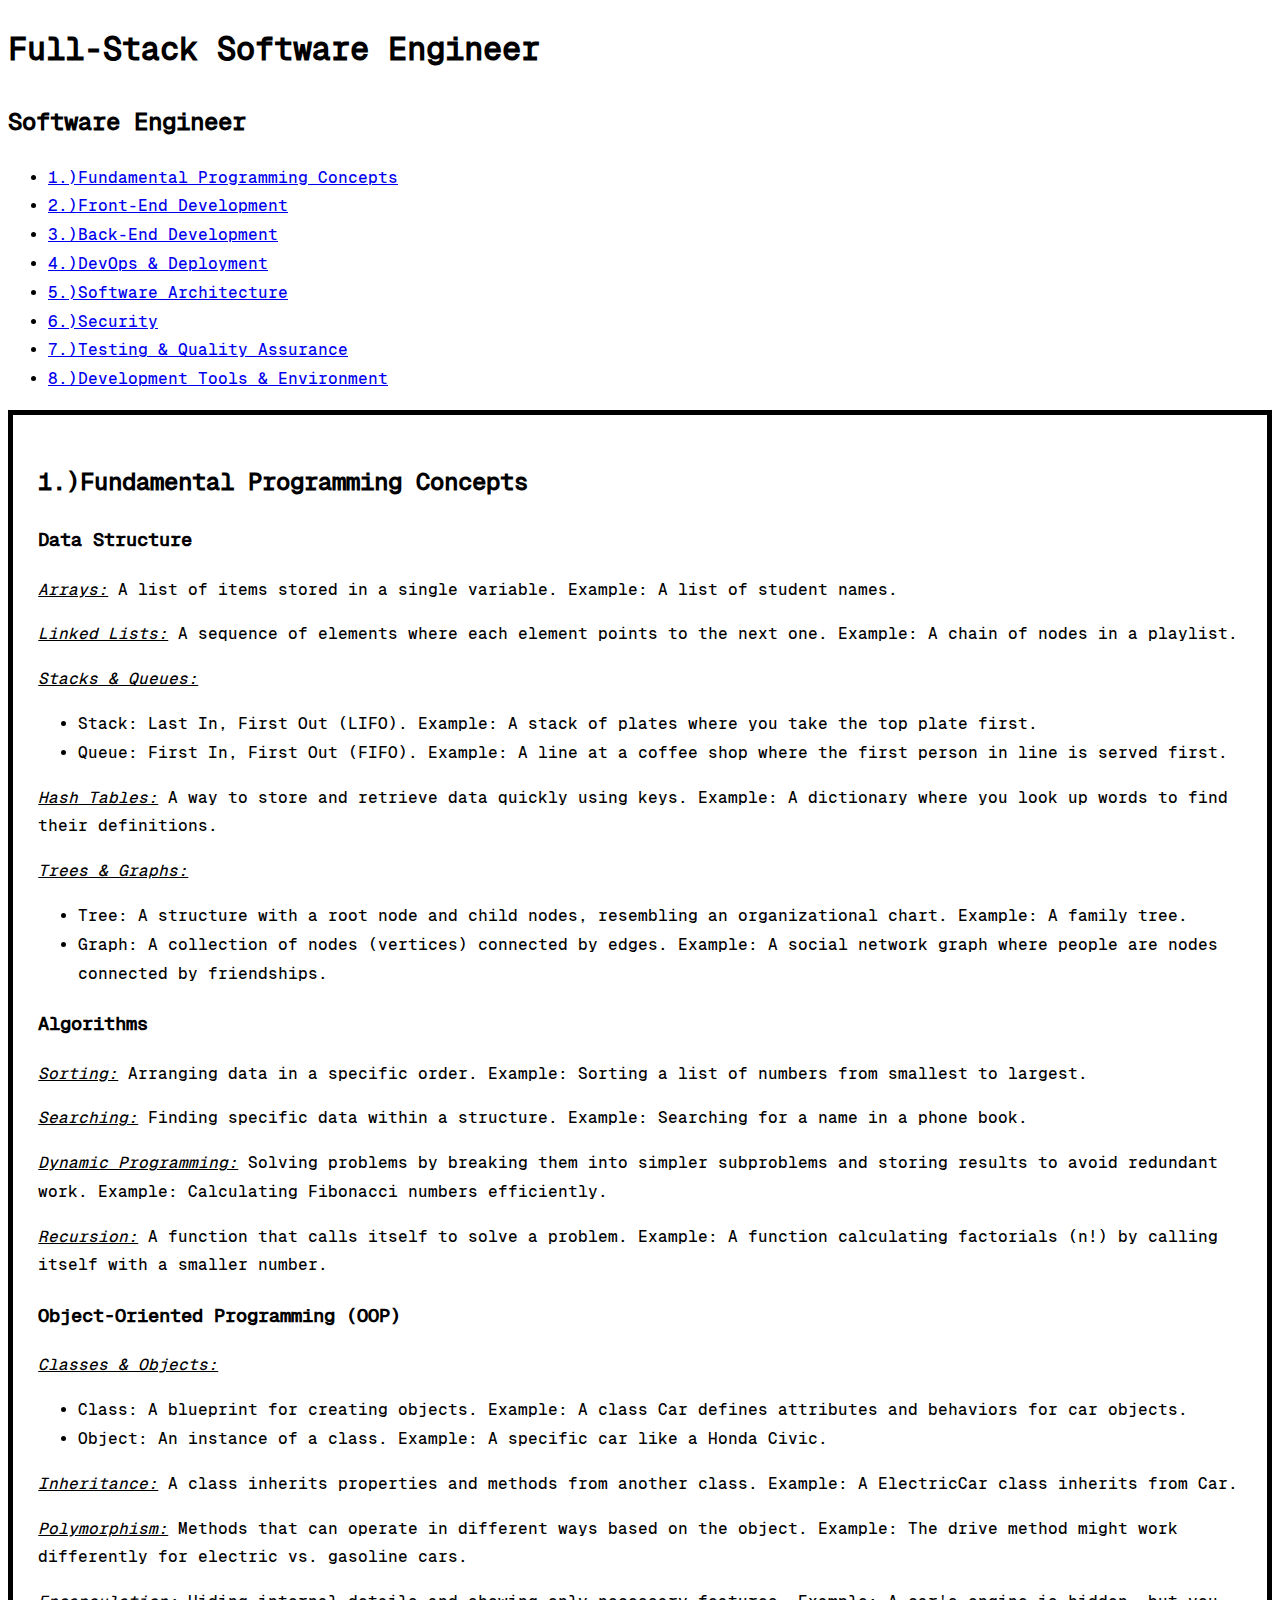
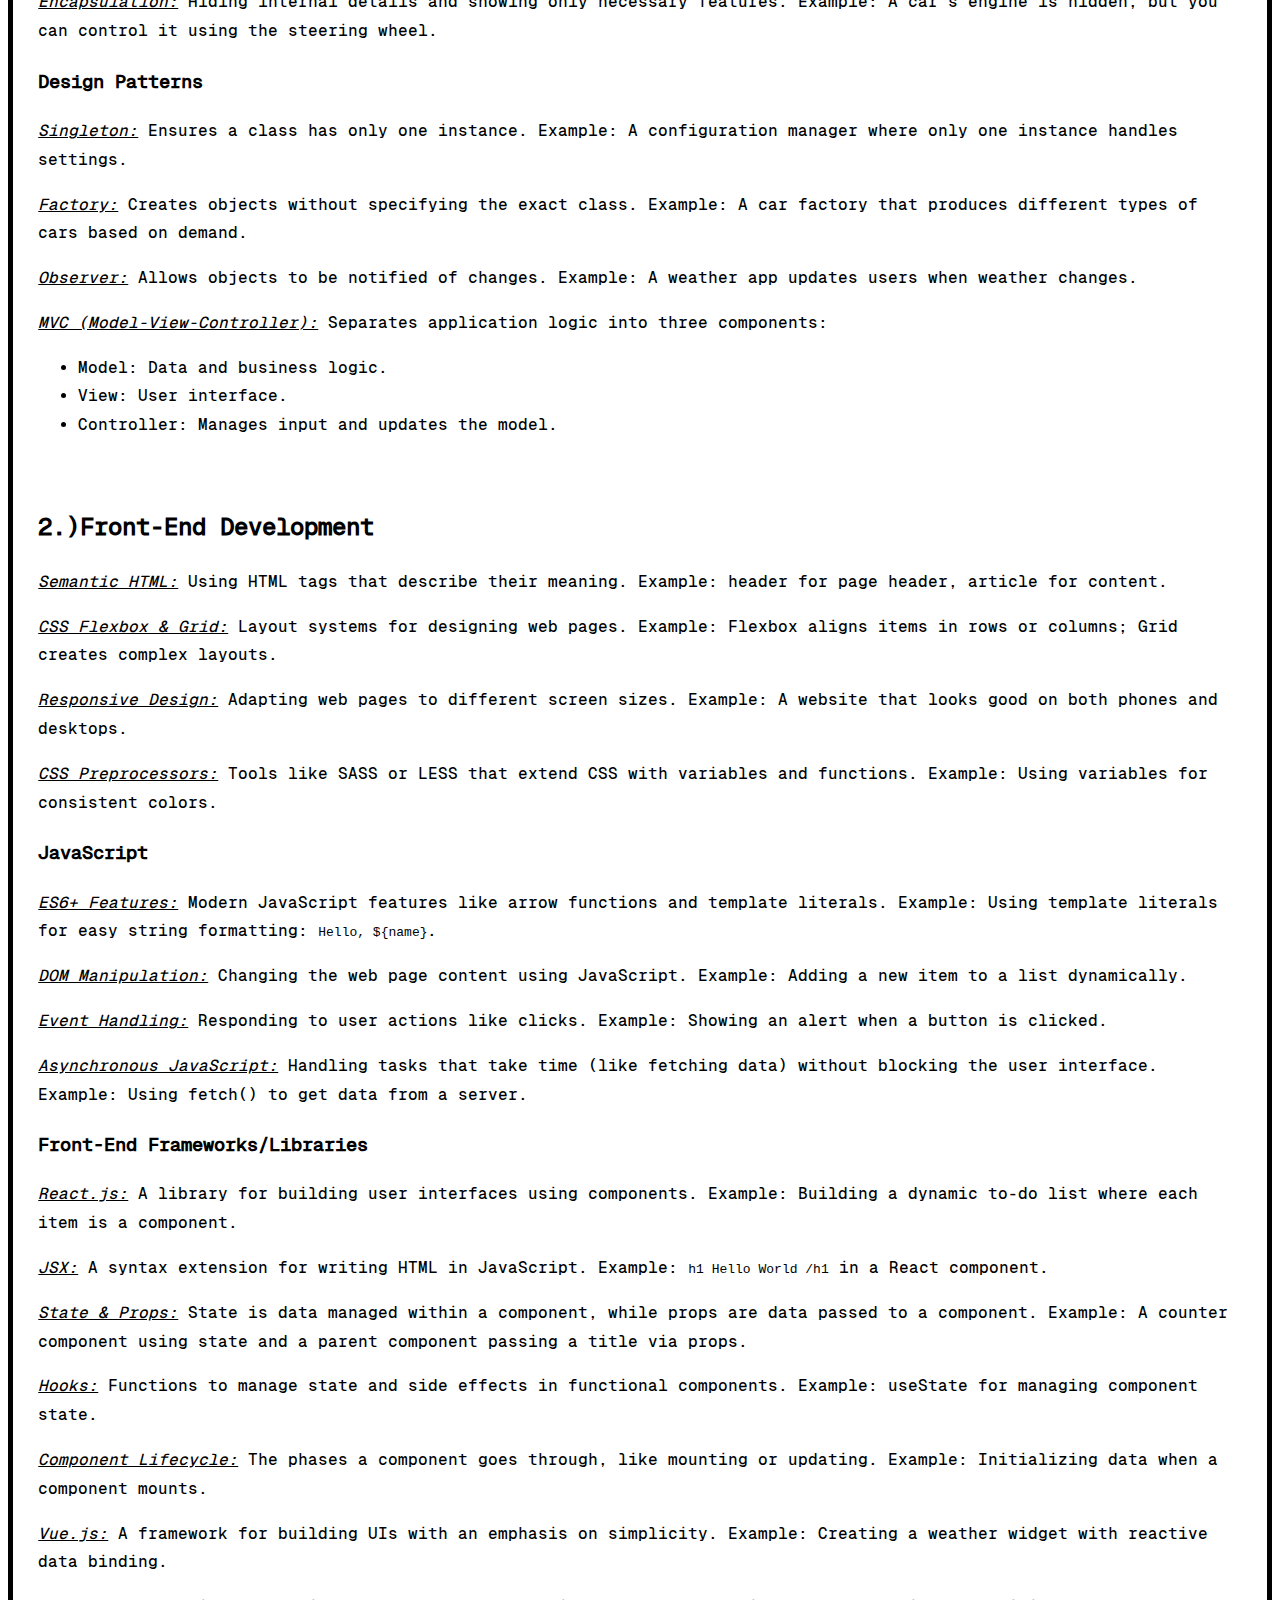
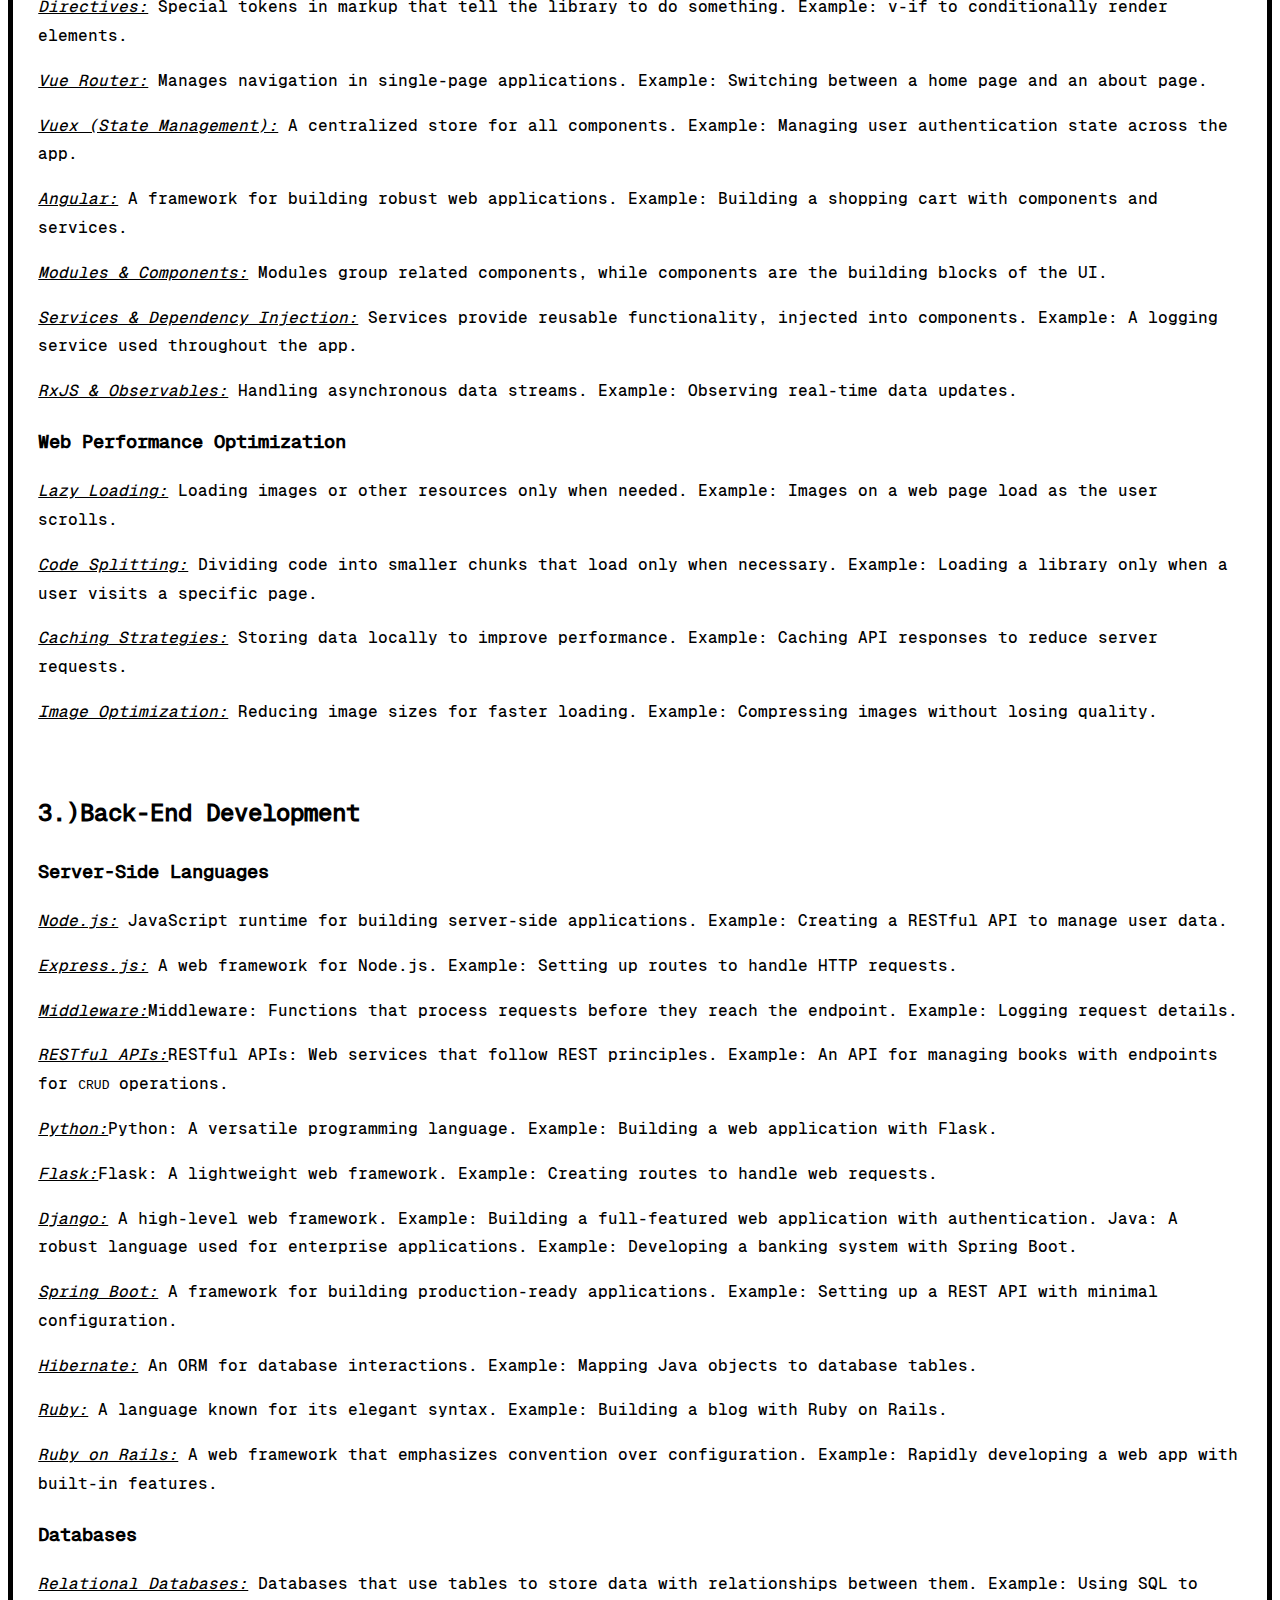
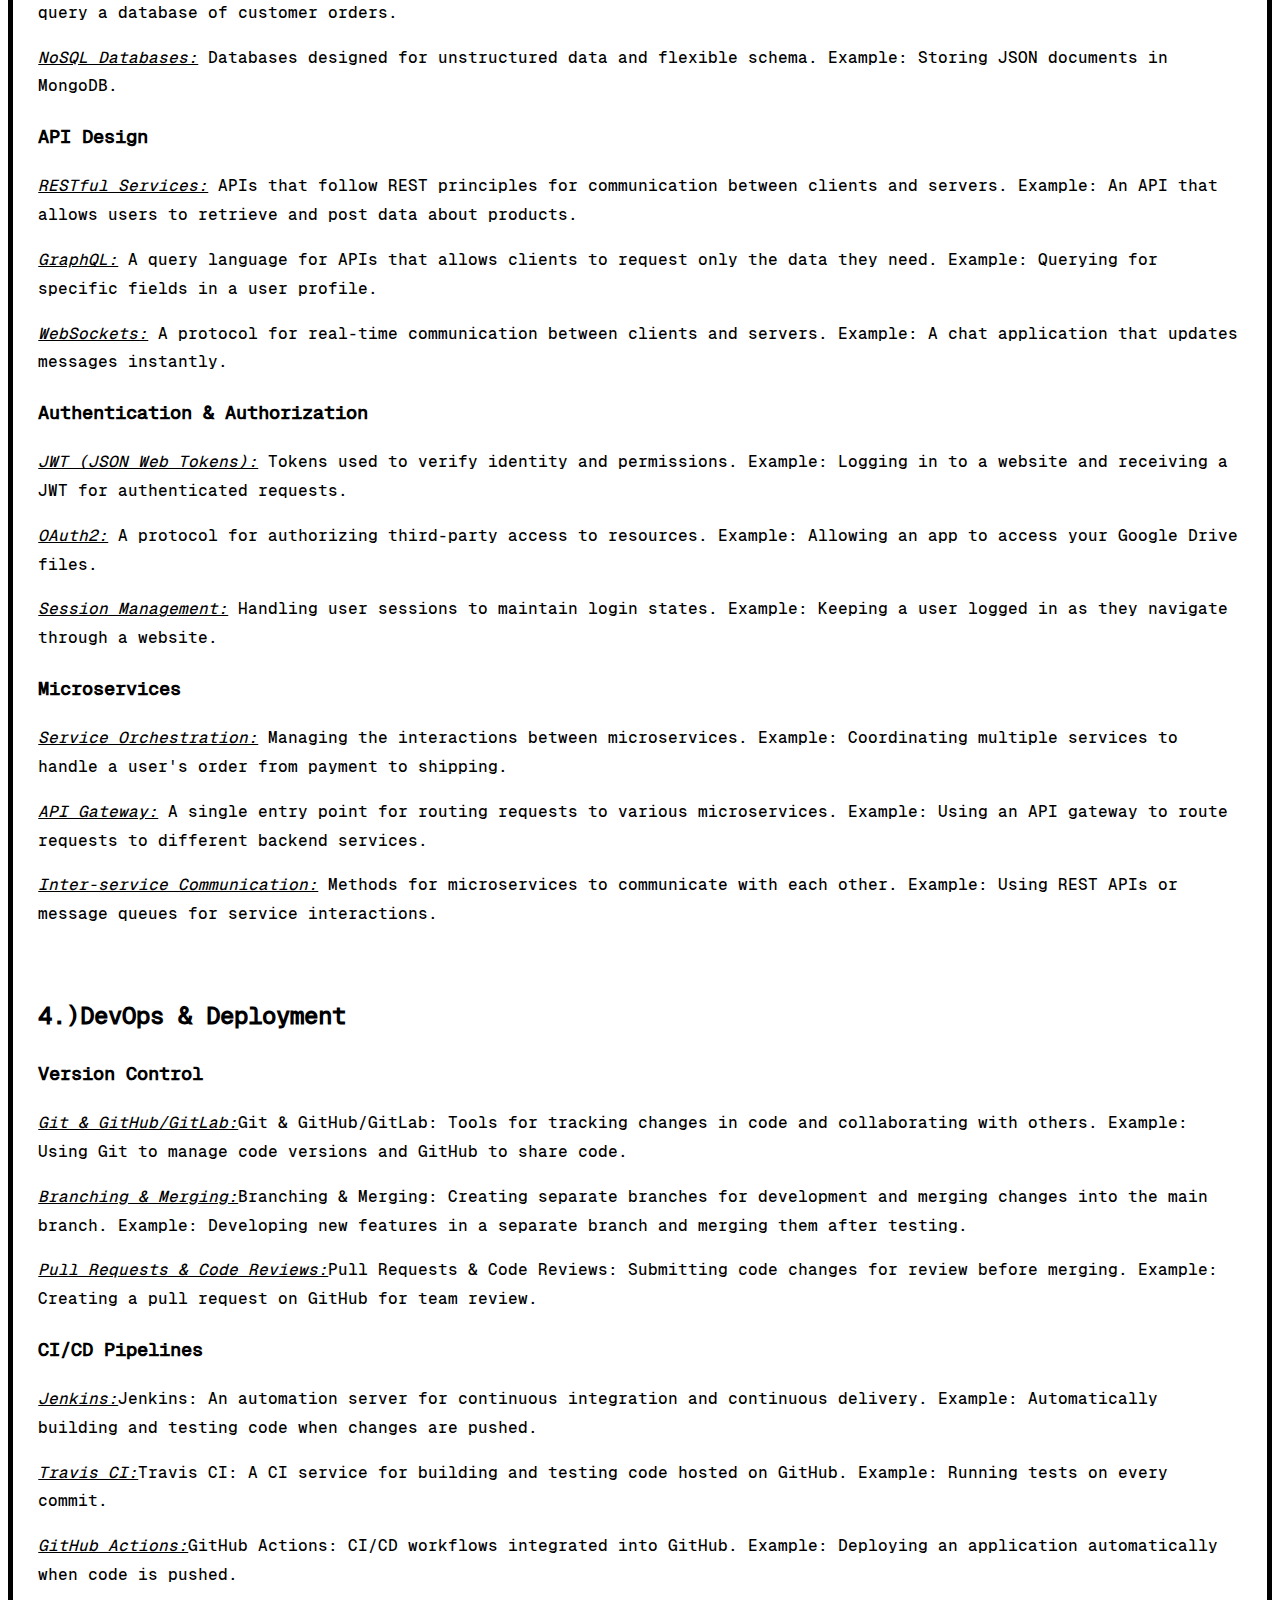
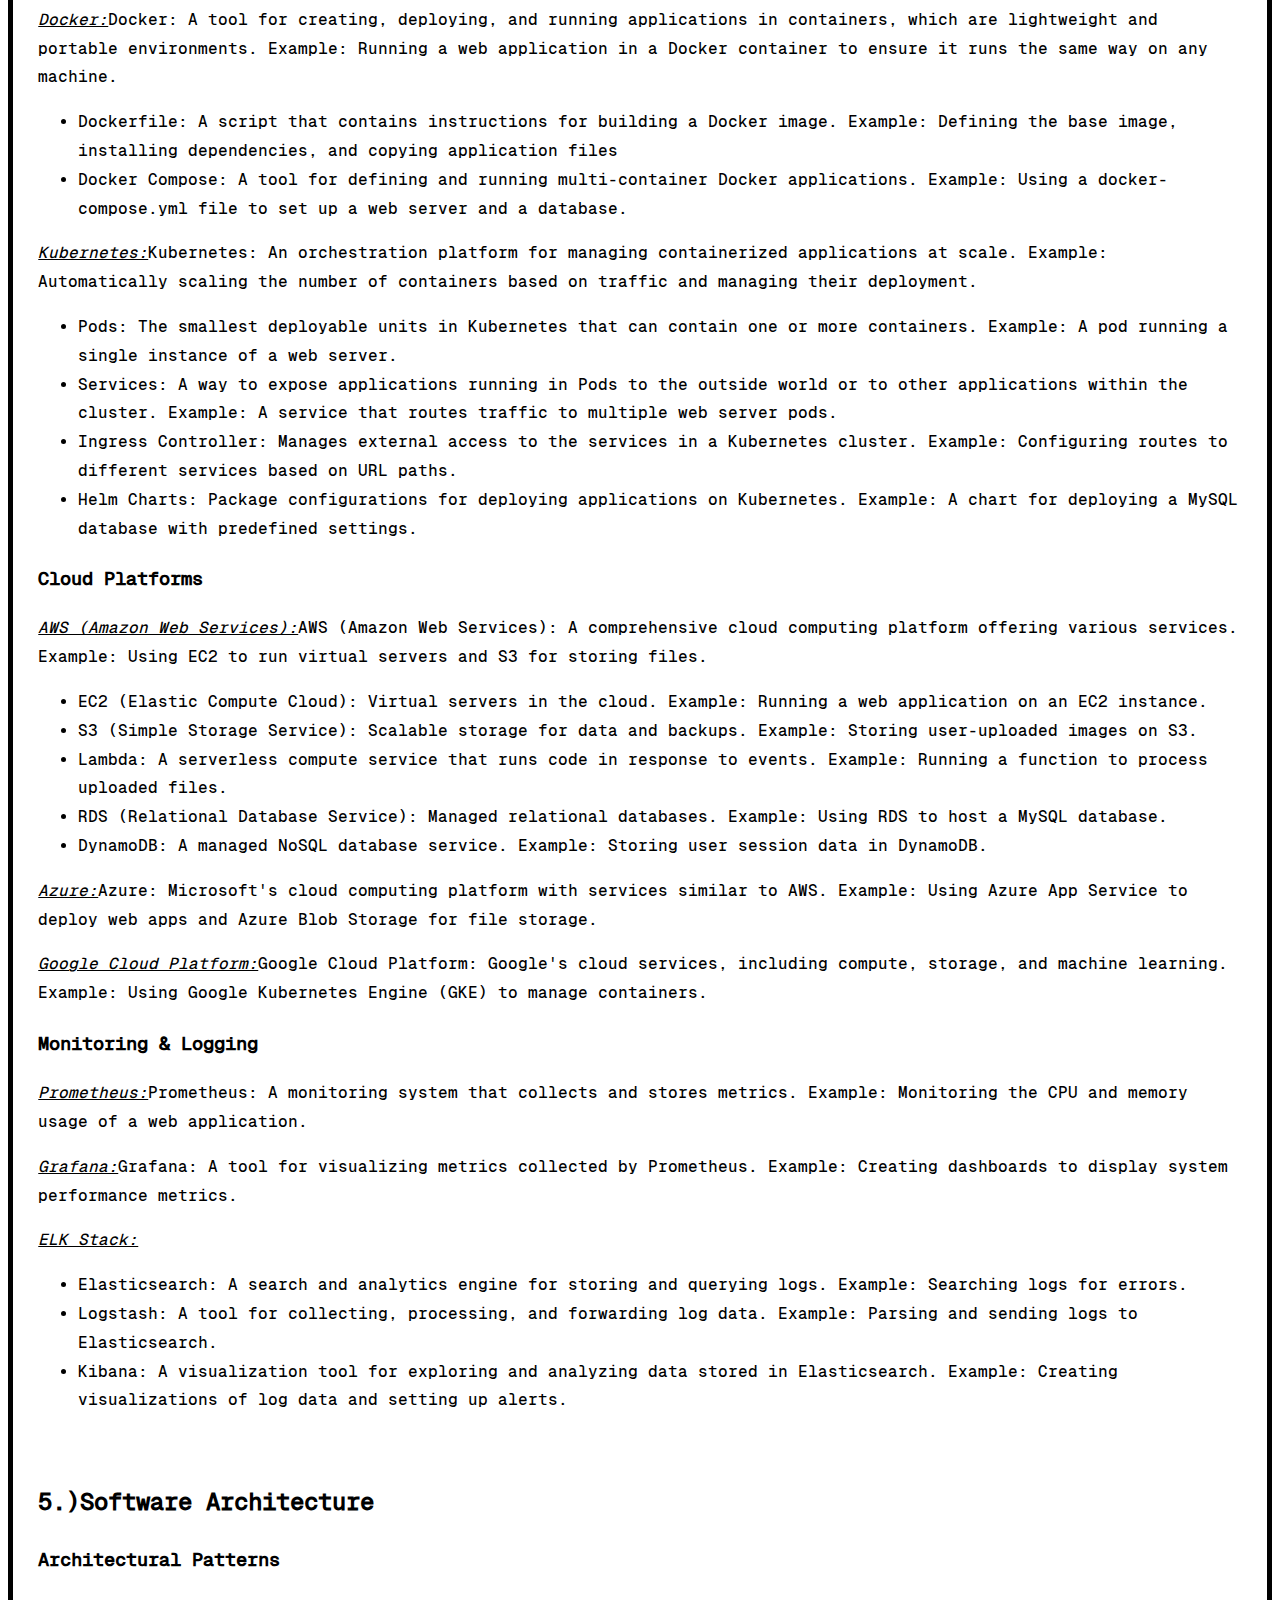
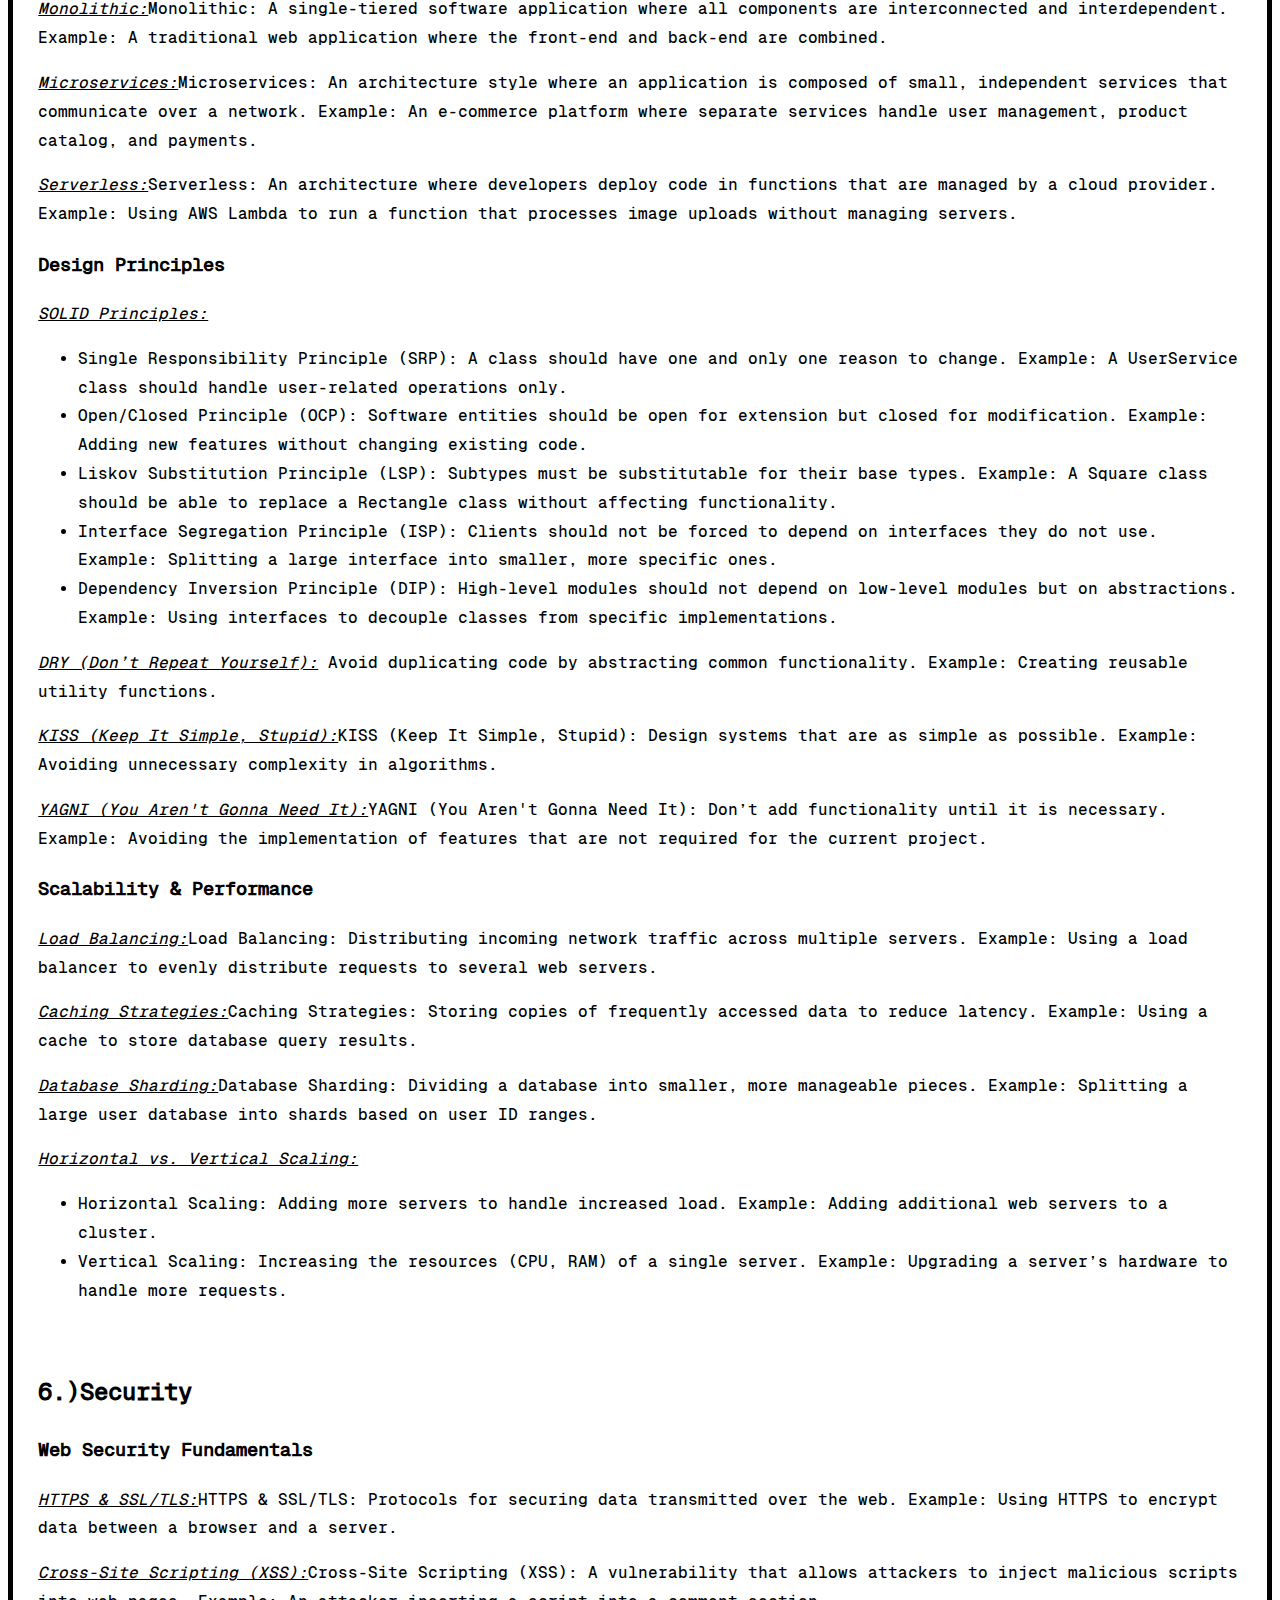
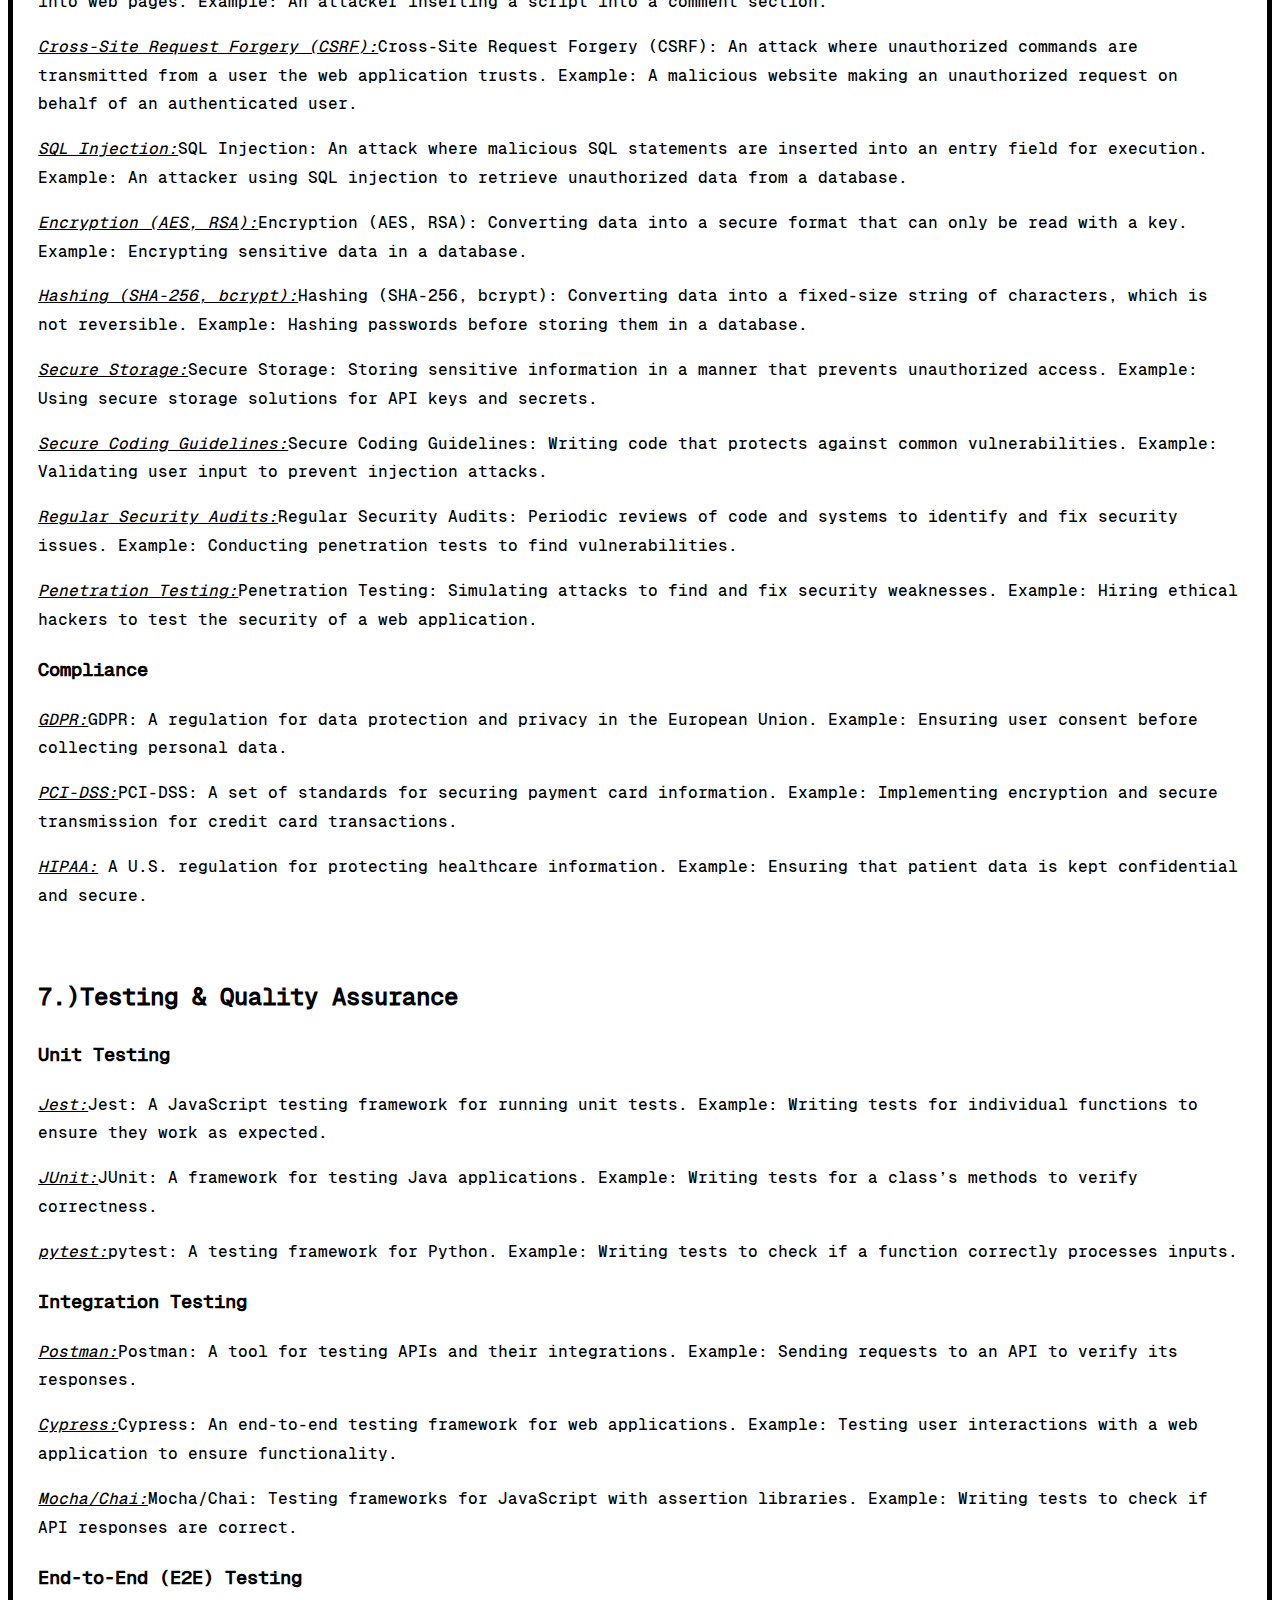
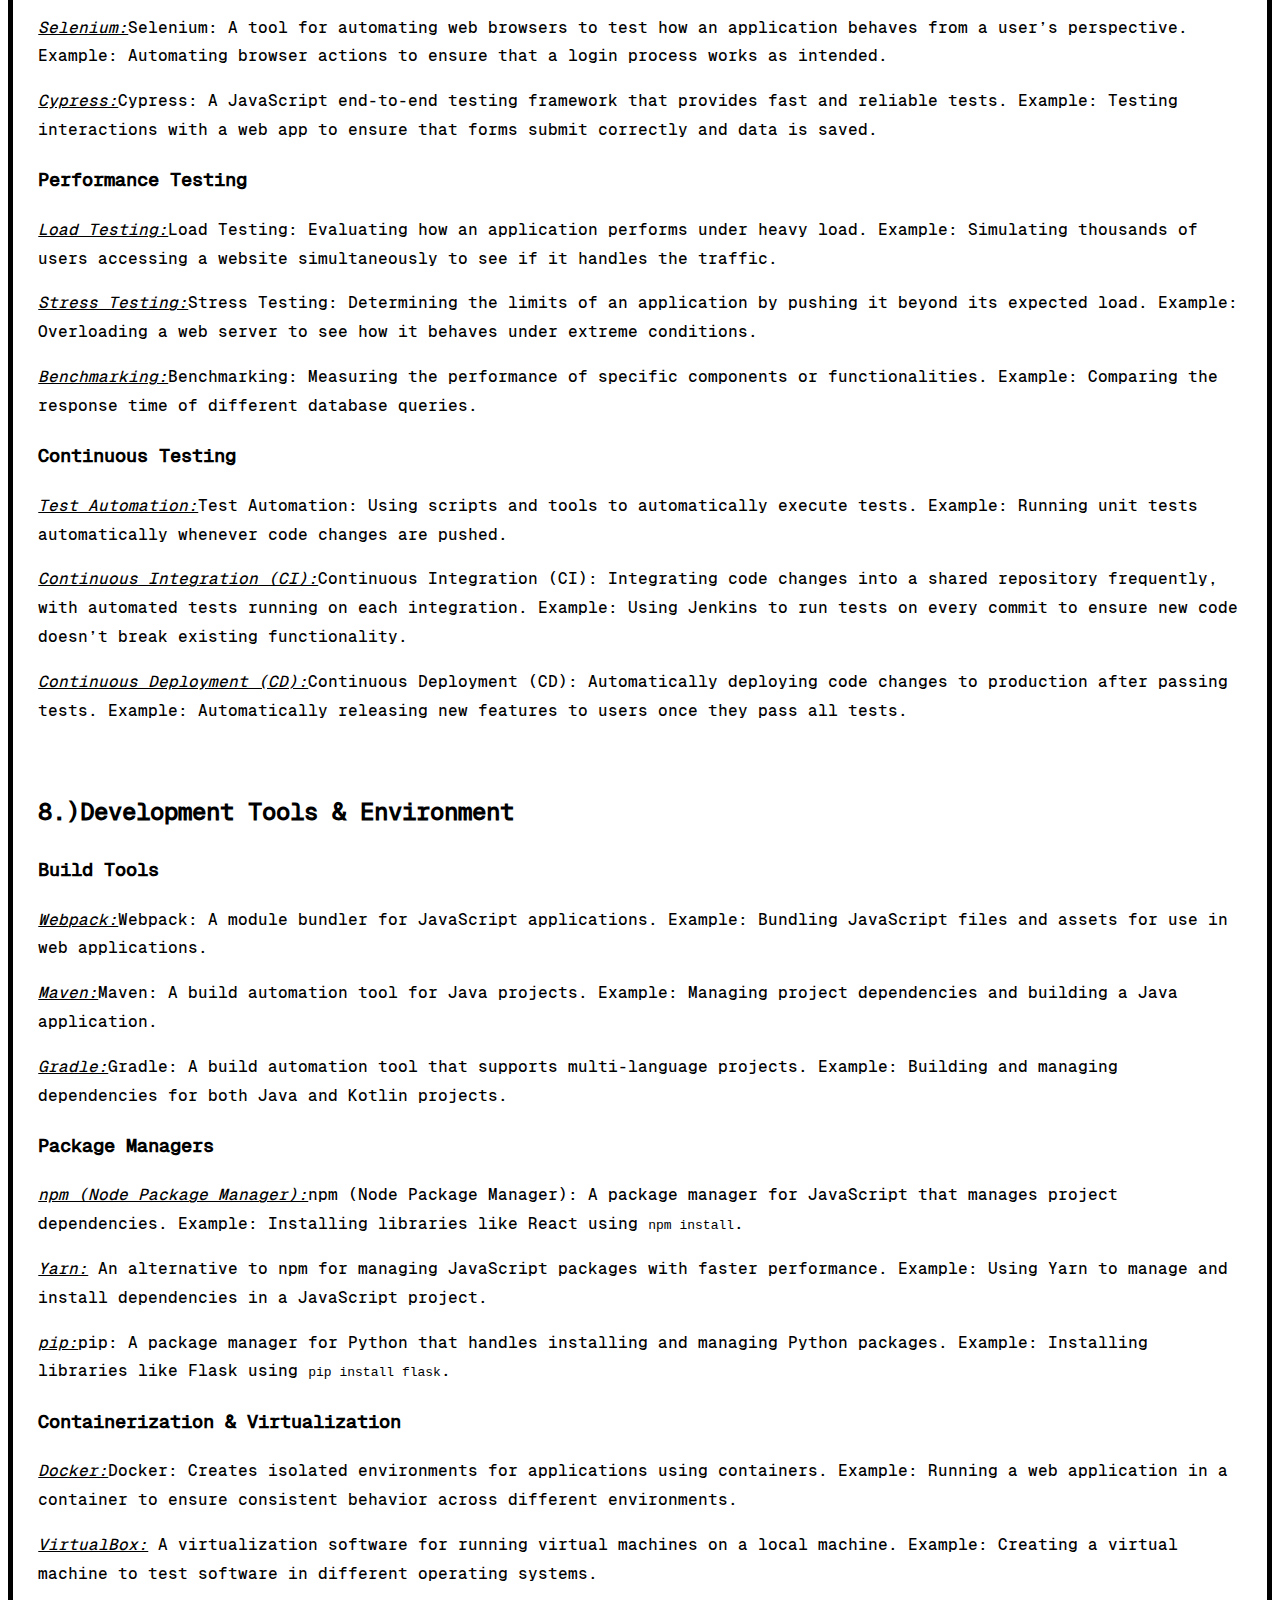
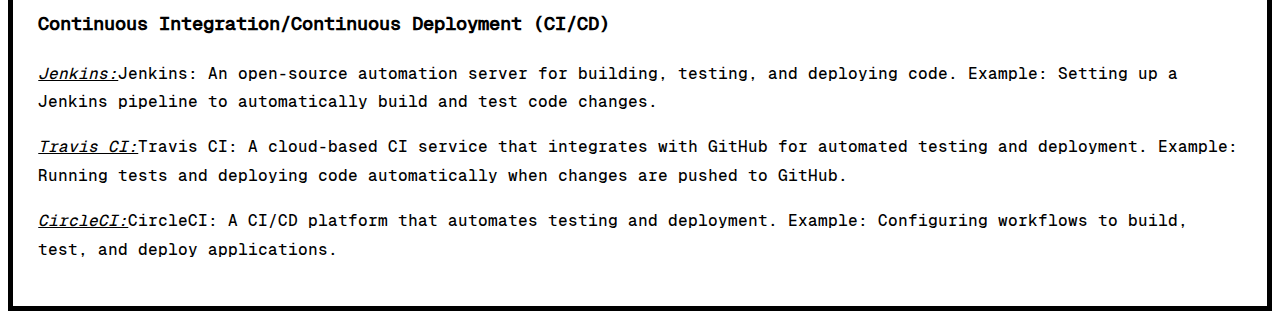
<file: htmlcss/doc-fcc/index.html>
<!DOCTYPE html>
<html lang="en">

<head>
    <meta charset="UTF-8">
    <meta name="viewport" content="width=device-width, initial-scale=1.0">
    <link rel="stylesheet" href="styles.css">
    <title>Software Engineer</title>
</head>

<body>
    <header id="title">
        <h1>Full-Stack Software Engineer</h1>
    </header>

    <nav id="navbar">
        <div class="container">
            <header>
                <h2>Software Engineer</h2>
            </header>
            <ul class="navbar">
                <li><a href="#1.)Fundamental_Programming_Concepts" class="nav-link">1.)Fundamental Programming
                        Concepts</a></li>
                <li><a href="#2.)Front-End_Development" class="nav-link">2.)Front-End Development</a></li>
                <li><a href="#3.)Back-End_Development" class="nav-link">3.)Back-End Development</a></li>
                <li><a href="#4.)DevOps_&_Deployment" class="nav-link">4.)DevOps & Deployment</a></li>
                <li><a href="#5.)Software_Architecture" class="nav-link">5.)Software Architecture</a></li>
                <li><a href="#6.)Security" class="nav-link">6.)Security</a></li>
                <li><a href="#7.)Testing_&_Quality_Assurance" class="nav-link">7.)Testing & Quality Assurance</a></li>
                <li><a href="#8.)Development_Tools_&_Environment" class="nav-link">8.)Development Tools &
                        Environment</a></li>
            </ul>
        </div>
    </nav>

    <main id="main-doc">
        <section id="1.)Fundamental_Programming_Concepts" class="main-section">
            <header>
                <h2>1.)Fundamental Programming Concepts</h2>
            </header>
            <div id="fundamental-programming-child">
                <div id="datas tructure">
                    <h3>Data Structure</h3>
                    <p><i><u>Arrays:</u></i> A list of items stored in a single variable. Example: A list of student
                        names.
                    </p>
                    <p><i><u>Linked Lists:</u></i> A sequence of elements where each element points to the next one.
                        Example: A
                        chain of
                        nodes in a playlist.</p>
                    <p><i><u>Stacks & Queues:</u></i>
                    <ul>
                        <li>Stack: Last In, First Out (LIFO). Example: A stack of plates where you take the top
                            plate
                            first.
                        <li>Queue: First In, First Out (FIFO). Example: A line at a coffee shop where the first
                            person
                            in line
                            is served first.</li>
                    </ul>
                    </p>
                    <p><i><u>Hash Tables:</u></i> A way to store and retrieve data quickly using keys. Example: A
                        dictionary
                        where
                        you
                        look up words to find their definitions.
                    </p>
                    <p><i><u>Trees & Graphs:</u></i>
                    <ul>
                        <li>Tree: A structure with a root node and child nodes, resembling an organizational
                            chart.
                            Example: A family tree.</li>
                        <li>Graph: A collection of nodes (vertices) connected by edges. Example: A social network
                            graph
                            where people are nodes connected by friendships.</li>
                    </ul>
                    </p>
                </div>
                <div id="algorithms">
                    <h3>Algorithms</h3>
                    <p><i><u>Sorting:</u></i> Arranging data in a specific order. Example: Sorting a list of numbers
                        from
                        smallest
                        to largest.</p>
                    <p><i><u>Searching:</u></i> Finding specific data within a structure. Example: Searching for a name
                        in a
                        phone
                        book.</p>
                    <p><i><u>Dynamic Programming:</u></i> Solving problems by breaking them into simpler subproblems and
                        storing
                        results to avoid redundant work. Example: Calculating Fibonacci numbers efficiently.</p>
                    <p><i><u>Recursion:</u></i> A function that calls itself to solve a problem. Example: A function
                        calculating
                        factorials (n!) by calling itself with a smaller number.</p>
                </div>
                <div id="oop">
                    <h3>Object-Oriented Programming (OOP)</h3>
                    <p><i><u>Classes & Objects:</u></i>
                    <ul>
                        <li>Class: A blueprint for creating objects. Example: A class Car defines attributes and
                            behaviors for car objects.</li>
                        <li>Object: An instance of a class. Example: A specific car like a Honda Civic.</li>
                    </ul>
                    <p><i><u>Inheritance:</u></i> A class inherits properties and methods from another class.
                        Example: A ElectricCar class inherits from Car.</p>
                    <p><i><u>Polymorphism:</u></i> Methods that can operate in different ways based on the object.
                        Example: The
                        drive method might work differently for electric vs. gasoline cars.</p>
                    <p><i><u>Encapsulation:</u></i> Hiding internal details and showing only necessary features.
                        Example: A car's
                        engine is hidden, but you can control it using the steering wheel.</p>
                    </p>
                </div>
                <div id="design-pattern">
                    <h3>Design Patterns</h3>
                    <p><i><u>Singleton:</u></i> Ensures a class has only one instance. Example: A configuration
                        manager where only one instance handles settings.</p>
                    <p><i><u>Factory:</u></i> Creates objects without specifying the exact class. Example: A car factory
                        that produces different types of cars based on demand.</p>
                    <p><i><u>Observer:</u></i> Allows objects to be notified of changes. Example: A weather app updates
                        users when
                        weather changes.</p>
                    <p><i><u>MVC (Model-View-Controller):</u></i> Separates application logic into three components:
                    <ul>
                        <li>Model: Data and business logic.</li>
                        <li>View: User interface.</li>
                        <li>Controller: Manages input and updates the model.</li>
                    </ul>
                    </p>
                </div>
            </div>
        </section><br>
        <section id="2.)Front-End_Development" class="main-section">
            <header>
                <h2>2.)Front-End Development</h2>
            </header>
            <div id="html-css">
                <p><i><u>Semantic HTML:</u></i> Using HTML tags that describe their meaning. Example: header for page
                    header, article
                    for content.</p>
                <p><i><u>CSS Flexbox & Grid:</u></i> Layout systems for designing web pages. Example: Flexbox aligns
                    items in rows or
                    columns; Grid creates complex layouts.</p>
                <p><i><u>Responsive Design:</u></i> Adapting web pages to different screen sizes. Example: A website
                    that looks good on both phones and desktops.</p>
                <p><i><u>CSS Preprocessors:</u></i> Tools like SASS or LESS that extend CSS with variables and
                    functions. Example:
                    Using variables for consistent colors.</p>
            </div>
            <div id="javascript">
                <h3>JavaScript</h3>
                <p><i><u>ES6+ Features:</u></i> Modern JavaScript features like arrow functions and template literals.
                    Example: Using template literals for easy string formatting: <code>Hello, ${name}</code>.</p>
                <p><i><u>DOM Manipulation:</u></i> Changing the web page content using JavaScript. Example: Adding a new
                    item to a list dynamically.</p>
                <p><i><u>Event Handling:</u></i> Responding to user actions like clicks. Example: Showing an alert when
                    a button is clicked.</p>
                <p><i><u>Asynchronous JavaScript:</u></i> Handling tasks that take time (like fetching data) without
                    blocking the user
                    interface. Example: Using fetch() to get data from a server.</p>
            </div>
            <div id="framework">
                <h3>Front-End Frameworks/Libraries</h3>
                <p><i><u>React.js:</u></i> A library for building user interfaces using components. Example: Building a
                    dynamic to-do
                    list where each item is a component.</p>
                <p><i><u>JSX:</u></i> A syntax extension for writing HTML in JavaScript. Example:
                    <code>h1 Hello World /h1</code> in a React component.
                </p>
                <p><i><u>State & Props:</u></i> State is data managed within a component, while props are data passed to
                    a component.
                    Example: A counter component using state and a parent component passing a title via props.</p>
                <p><i><u>Hooks:</u></i> Functions to manage state and side effects in functional components. Example:
                    useState for
                    managing component state.</p>
                <p><i><u>Component Lifecycle:</u></i> The phases a component goes through, like mounting or updating.
                    Example:
                    Initializing data when a component mounts.</p>
                <p><i><u>Vue.js:</u></i> A framework for building UIs with an emphasis on simplicity. Example: Creating
                    a weather
                    widget with reactive data binding.</p>
                <p><i><u>Directives:</u></i> Special tokens in markup that tell the library to do something. Example:
                    v-if to
                    conditionally render elements.</p>
                <p><i><u>Vue Router:</u></i> Manages navigation in single-page applications. Example: Switching between
                    a home page
                    and an about page.</p>
                <p><i><u>Vuex (State Management):</u></i> A centralized store for all components. Example: Managing user
                    authentication state across the app.</p>
                <p><i><u>Angular:</u></i> A framework for building robust web applications. Example: Building a shopping
                    cart with
                    components and services.</p>
                <p><i><u>Modules & Components:</u></i> Modules group related components, while components are the
                    building blocks of
                    the UI.</p>
                <p><i><u>Services & Dependency Injection:</u></i> Services provide reusable functionality, injected into
                    components.
                    Example: A logging service used throughout the app.</p>
                <p><i><u>RxJS & Observables:</u></i> Handling asynchronous data streams. Example: Observing real-time
                    data updates.</p>
            </div>
            <div id="optimization">
                <h3>Web Performance Optimization</h3>
                <p><i><u>Lazy Loading:</u></i> Loading images or other resources only when needed. Example: Images on a
                    web page load
                    as the user scrolls.</p>
                <p><i><u>Code Splitting:</u></i> Dividing code into smaller chunks that load only when necessary.
                    Example: Loading a
                    library only when a user visits a specific page.</p>
                <p><i><u>Caching Strategies:</u></i> Storing data locally to improve performance. Example: Caching API
                    responses to
                    reduce server requests.</p>
                <p><i><u>Image Optimization:</u></i> Reducing image sizes for faster loading. Example: Compressing
                    images without
                    losing quality.</p>
            </div>
        </section><br>
        <section id="3.)Back-End_Development" class="main-section">
            <header>
                <h2>3.)Back-End Development</h2>
            </header>
            <div id="server-side">
                <h3>Server-Side Languages</h3>
                <p><i><u>Node.js:</u></i> JavaScript runtime for building server-side applications. Example: Creating a
                    RESTful API to
                    manage user data.</p>
                <p><i><u>Express.js:</u></i> A web framework for Node.js. Example: Setting up routes to handle HTTP
                    requests.</p>
                <p><i><u>Middleware:</u></i>Middleware: Functions that process requests before they reach the endpoint.
                    Example: Logging request
                    details.</p>
                <p><i><u>RESTful APIs:</u></i>RESTful APIs: Web services that follow REST principles. Example: An API
                    for managing books with
                    endpoints for <code>CRUD</code> operations.</p>
                <p><i><u>Python:</u></i>Python: A versatile programming language. Example: Building a web application
                    with Flask.</p>
                <p><i><u>Flask:</u></i>Flask: A lightweight web framework. Example: Creating routes to handle web
                    requests.</p>
                <p><i><u>Django:</u></i> A high-level web framework. Example: Building a full-featured web application
                    with authentication.
                    Java: A robust language used for enterprise applications. Example: Developing a banking system with
                    Spring Boot.</p>
                <p><i><u>Spring Boot:</u></i> A framework for building production-ready applications. Example: Setting
                    up a REST API
                    with minimal configuration.</p>
                <p><i><u>Hibernate:</u></i> An ORM for database interactions. Example: Mapping Java objects to database
                    tables.</p>
                <p><i><u>Ruby:</u></i> A language known for its elegant syntax. Example: Building a blog with Ruby on
                    Rails.</p>
                <p><i><u>Ruby on Rails:</u></i> A web framework that emphasizes convention over configuration. Example:
                    Rapidly
                    developing a web app with built-in features.</p>
            </div>
            <div id="database">
                <h3>Databases</h3>
                <p><i><u>Relational Databases:</u></i> Databases that use tables to store data with relationships
                    between them.
                    Example: Using SQL to query a database of customer orders.</p>
                <p><i><u>NoSQL Databases:</u></i> Databases designed for unstructured data and flexible schema. Example:
                    Storing JSON
                    documents in MongoDB.</p>
            </div>
            <div id="api-design">
                <h3>API Design</h3>
                <p><i><u>RESTful Services:</u></i> APIs that follow REST principles for communication between clients
                    and servers.
                    Example: An API that allows users to retrieve and post data about products.</p>
                <p><i><u>GraphQL:</u></i> A query language for APIs that allows clients to request only the data they
                    need. Example:
                    Querying for specific fields in a user profile.</p>
                <p><i><u>WebSockets:</u></i> A protocol for real-time communication between clients and servers.
                    Example: A chat
                    application that updates messages instantly.</p>
            </div>
            <div id="authen">
                <h3>Authentication & Authorization</h3>
                <p><i><u>JWT (JSON Web Tokens):</u></i> Tokens used to verify identity and permissions. Example: Logging
                    in to a
                    website and receiving a JWT for authenticated requests.</p>
                <p><i><u>OAuth2:</u></i> A protocol for authorizing third-party access to resources. Example: Allowing
                    an app to
                    access your Google Drive files.</p>
                <p><i><u>Session Management:</u></i> Handling user sessions to maintain login states. Example: Keeping a
                    user logged
                    in as they navigate through a website.</p>
            </div>
            <div id="microservice">
                <h3>Microservices</h3>
                <p><i><u>Service Orchestration:</u></i> Managing the interactions between microservices. Example:
                    Coordinating
                    multiple services to handle a user's order from payment to shipping.</p>
                <p><i><u>API Gateway:</u></i> A single entry point for routing requests to various microservices.
                    Example: Using an
                    API gateway to route requests to different backend services.</p>
                <p><i><u>Inter-service Communication:</u></i> Methods for microservices to communicate with each other.
                    Example: Using
                    REST APIs or message queues for service interactions.</p>
            </div>
        </section><br>
        <section id="4.)DevOps_&_Deployment" class="main-section">
            <header>
                <h2>4.)DevOps & Deployment</h2>
            </header>
            <div id="version-control">
                <h3>Version Control</h3>
                <p><i><u>Git & GitHub/GitLab:</u></i>Git & GitHub/GitLab: Tools for tracking changes in code and
                    collaborating with others. Example: Using
                    Git to manage code versions and GitHub to share code.</p>
                <p><i><u>Branching & Merging:</u></i>Branching & Merging: Creating separate branches for development and
                    merging changes into the main
                    branch. Example: Developing new features in a separate branch and merging them after testing.</p>
                <p><i><u>Pull Requests & Code Reviews:</u></i>Pull Requests & Code Reviews: Submitting code changes for
                    review before merging. Example: Creating a
                    pull request on GitHub for team review.</p>
            </div>
            <div id="cicd-pipeline">
                <h3>CI/CD Pipelines</h3>
                <p><i><u>Jenkins:</u></i>Jenkins: An automation server for continuous integration and continuous
                    delivery. Example:
                    Automatically building and testing code when changes are pushed.</p>
                <p><i><u>Travis CI:</u></i>Travis CI: A CI service for building and testing code hosted on GitHub.
                    Example: Running tests on
                    every commit.</p>
                <p><i><u>GitHub Actions:</u></i>GitHub Actions: CI/CD workflows integrated into GitHub. Example:
                    Deploying an application
                    automatically when code is pushed.</p>
                <p><i><u>Docker:</u></i>Docker: A tool for creating, deploying, and running applications in containers,
                    which are lightweight
                    and portable environments. Example: Running a web application in a Docker container to ensure it
                    runs the same way on any machine.
                <ul>
                    <li>Dockerfile: A script that contains instructions for building a Docker image. Example: Defining
                        the base image, installing dependencies, and copying application files</li>
                    <li>Docker Compose: A tool for defining and running multi-container Docker applications. Example:
                        Using a docker-compose.yml file to set up a web server and a database.</li>
                </ul>
                </p>
                <p><i><u>Kubernetes:</u></i>Kubernetes: An orchestration platform for managing containerized
                    applications at scale. Example:
                    Automatically scaling the number of containers based on traffic and managing their deployment.
                <ul>
                    <li>Pods: The smallest deployable units in Kubernetes that can contain one or more containers.
                        Example: A pod running a single instance of a web server.</li>
                    <li>Services: A way to expose applications running in Pods to the outside world or to other
                        applications within the cluster. Example: A service that routes traffic to multiple web server
                        pods.</li>
                    <li>Ingress Controller: Manages external access to the services in a Kubernetes cluster. Example:
                        Configuring routes to different services based on URL paths.</li>
                    <li>Helm Charts: Package configurations for deploying applications on Kubernetes. Example: A chart
                        for deploying a MySQL database with predefined settings.</li>
                </ul>
                </p>
            </div>
            <div id="cloud">
                <h3>Cloud Platforms</h3>
                <p><i><u>AWS (Amazon Web Services):</u></i>AWS (Amazon Web Services): A comprehensive cloud computing
                    platform offering various services.
                    Example: Using EC2 to run virtual servers and S3 for storing files.
                <ul>
                    <li>EC2 (Elastic Compute Cloud): Virtual servers in the cloud. Example: Running a web application on
                        an EC2 instance.</li>
                    <li>S3 (Simple Storage Service): Scalable storage for data and backups. Example: Storing
                        user-uploaded images on S3.</li>
                    <li>Lambda: A serverless compute service that runs code in response to events. Example: Running a
                        function to process uploaded files.</li>
                    <li>RDS (Relational Database Service): Managed relational databases. Example: Using RDS to host a
                        MySQL database.</li>
                    <li>DynamoDB: A managed NoSQL database service. Example: Storing user session data in DynamoDB.</li>
                </ul>
                </p>
                <p><i><u>Azure:</u></i>Azure: Microsoft's cloud computing platform with services similar to AWS.
                    Example: Using Azure App
                    Service to deploy web apps and Azure Blob Storage for file storage.</p>
                <p><i><u>Google Cloud Platform:</u></i>Google Cloud Platform: Google's cloud services, including
                    compute, storage, and machine learning.
                    Example: Using Google Kubernetes Engine (GKE) to manage containers.</p>
            </div>
            <div id="monitor"></div>
            <h3>Monitoring & Logging</h3>
            <p><i><u>Prometheus:</u></i>Prometheus: A monitoring system that collects and stores metrics. Example:
                Monitoring the CPU and memory
                usage of a web application.</p>
            <p><i><u>Grafana:</u></i>Grafana: A tool for visualizing metrics collected by Prometheus. Example: Creating
                dashboards to display
                system performance metrics.</p>
            <p><i><u>ELK Stack:</u></i>
            <ul>
                <li>Elasticsearch: A search and analytics engine for storing and querying logs. Example: Searching logs
                    for errors.</li>
                <li>Logstash: A tool for collecting, processing, and forwarding log data. Example: Parsing and sending
                    logs to Elasticsearch.</li>
                <li>Kibana: A visualization tool for exploring and analyzing data stored in Elasticsearch. Example:
                    Creating visualizations of log data and setting up alerts.</li>
            </ul>
            </p>
        </section><br>
        <section id="5.)Software_Architecture" class="main-section">
            <header>
                <h2>5.)Software Architecture</h2>
            </header>
            <div id="pattern">
                <h3>Architectural Patterns</h3>
                <p><i><u>Monolithic:</u></i>Monolithic: A single-tiered software application where all components are
                    interconnected and
                    interdependent. Example: A traditional web application where the front-end and back-end are
                    combined.</p>
                <p><i><u>Microservices:</u></i>Microservices: An architecture style where an application is composed of
                    small, independent services
                    that communicate over a network. Example: An e-commerce platform where separate services handle user
                    management, product catalog, and payments.</p>
                <p><i><u>Serverless:</u></i>Serverless: An architecture where developers deploy code in functions that
                    are managed
                    by a cloud
                    provider. Example: Using AWS Lambda to run a function that processes image uploads without managing
                    servers.</p>
            </div>
            <div id="design-principle">
                <h3>Design Principles</h3>
                <p><i><u>SOLID Principles:</u></i>
                <ul>
                    <li>Single Responsibility Principle (SRP): A class should have one and only one reason to change.
                        Example: A UserService class should handle user-related operations only.</li>
                    <li>Open/Closed Principle (OCP): Software entities should be open for extension but closed for
                        modification. Example: Adding new features without changing existing code.</li>
                    <li>Liskov Substitution Principle (LSP): Subtypes must be substitutable for their base types.
                        Example: A Square class should be able to replace a Rectangle class without affecting
                        functionality.</li>
                    <li>Interface Segregation Principle (ISP): Clients should not be forced to depend on interfaces they
                        do not use. Example: Splitting a large interface into smaller, more specific ones.</li>
                    <li>Dependency Inversion Principle (DIP): High-level modules should not depend on low-level modules
                        but on abstractions. Example: Using interfaces to decouple classes from specific
                        implementations.</li>
                </ul>
                </p>
                <p><i><u>DRY (Don’t Repeat Yourself):</u></i> Avoid duplicating code by abstracting common
                    functionality. Example:
                    Creating reusable utility functions.</p>
                <p><i><u>KISS (Keep It Simple, Stupid):</u></i>KISS (Keep It Simple, Stupid): Design systems that are as
                    simple as possible. Example:
                    Avoiding
                    unnecessary complexity in algorithms.</p>
                <p><i><u>YAGNI (You Aren't Gonna Need It):</u></i>YAGNI (You Aren't Gonna Need It): Don’t add
                    functionality until it is necessary. Example: Avoiding
                    the implementation of features that are not required for the current project.</p>
            </div>
            <div id="performancce">
                <h3>Scalability & Performance</h3>
                <p><i><u>Load Balancing:</u></i>Load Balancing: Distributing incoming network traffic across multiple
                    servers. Example:
                    Using a load
                    balancer to evenly distribute requests to several web servers.</p>
                <p><i><u>Caching Strategies:</u></i>Caching Strategies: Storing copies of frequently accessed data to
                    reduce latency. Example: Using a
                    cache to store database query results.</p>
                <p><i><u>Database Sharding:</u></i>Database Sharding: Dividing a database into smaller, more manageable
                    pieces. Example:
                    Splitting a
                    large user database into shards based on user ID ranges.</p>
                <p><i><u>Horizontal vs. Vertical Scaling:</u></i>
                <ul>
                    <li>Horizontal Scaling: Adding more servers to handle increased load. Example: Adding additional web
                        servers to a cluster.</li>
                    <li>Vertical Scaling: Increasing the resources (CPU, RAM) of a single server. Example: Upgrading a
                        server’s hardware to handle more requests.</li>
                </ul>
                </p>
            </div>
        </section><br>
        <section id="6.)Security" class="main-section">
            <header>
                <h2>6.)Security</h2>
            </header>
            <div id="web-security">
                <h3>Web Security Fundamentals</h3>
                <p><i><u>HTTPS & SSL/TLS:</u></i>HTTPS & SSL/TLS: Protocols for securing data transmitted over the web.
                    Example: Using HTTPS to
                    encrypt data between a browser and a server.</p>
                <p><i><u>Cross-Site Scripting (XSS):</u></i>Cross-Site Scripting (XSS): A vulnerability that allows
                    attackers to inject malicious
                    scripts into
                    web pages. Example: An attacker inserting a script into a comment section.</p>
                <p><i><u>Cross-Site Request Forgery (CSRF):</u></i>Cross-Site Request Forgery (CSRF): An attack where
                    unauthorized commands are transmitted from a user
                    the web application trusts. Example: A malicious website making an unauthorized request on behalf of
                    an authenticated user.</p>
                <p><i><u>SQL Injection:</u></i>SQL Injection: An attack where malicious SQL statements are inserted into
                    an entry
                    field for
                    execution. Example: An attacker using SQL injection to retrieve unauthorized data from a database.
                </p>
            </div>
            <div id="data-protection">
                <p><i><u>Encryption (AES, RSA):</u></i>Encryption (AES, RSA): Converting data into a secure format that
                    can only be read with
                    a key.
                    Example: Encrypting sensitive data in a database.</p>
                <p><i><u>Hashing (SHA-256, bcrypt):</u></i>Hashing (SHA-256, bcrypt): Converting data into a fixed-size
                    string of characters,
                    which is not
                    reversible. Example: Hashing passwords before storing them in a database.</p>
                <p><i><u>Secure Storage:</u></i>Secure Storage: Storing sensitive information in a manner that prevents
                    unauthorized access. Example:
                    Using secure storage solutions for API keys and secrets.</p>
            </div>
            <div id="best-practices">
                <p><i><u>Secure Coding Guidelines:</u></i>Secure Coding Guidelines: Writing code that protects against
                    common vulnerabilities.
                    Example:
                    Validating user input to prevent injection attacks.</p>
                <p><i><u>Regular Security Audits:</u></i>Regular Security Audits: Periodic reviews of code and systems
                    to identify and fix
                    security issues.
                    Example: Conducting penetration tests to find vulnerabilities.</p>
                <p><i><u>Penetration Testing:</u></i>Penetration Testing: Simulating attacks to find and fix security
                    weaknesses. Example:
                    Hiring ethical
                    hackers to test the security of a web application.</p>
            </div>
            <div id="compliance">
                <h3>Compliance</h3>
                <p><i><u>GDPR:</u></i>GDPR: A regulation for data protection and privacy in the European Union. Example:
                    Ensuring user
                    consent before collecting personal data.</p>
                <p><i><u>PCI-DSS:</u></i>PCI-DSS: A set of standards for securing payment card information. Example:
                    Implementing encryption
                    and secure transmission for credit card transactions.</p>
                <p><i><u>HIPAA:</u></i> A U.S. regulation for protecting healthcare information. Example: Ensuring that
                    patient data
                    is kept confidential and secure.</p>
            </div>
        </section><br>
        <section id="7.)Testing_&_Quality_Assurance" class="main-section">
            <header>
                <h2>7.)Testing & Quality Assurance</h2>
            </header>
            <div id="unit-test">
                <h3>Unit Testing</h3>
                <p><i><u>Jest:</u></i>Jest: A JavaScript testing framework for running unit tests. Example: Writing
                    tests for
                    individual
                    functions to ensure they work as expected.</p>
                <p><i><u>JUnit:</u></i>JUnit: A framework for testing Java applications. Example: Writing tests for a
                    class’s
                    methods to
                    verify correctness.</p>
                <p><i><u>pytest:</u></i>pytest: A testing framework for Python. Example: Writing tests to check if a
                    function
                    correctly
                    processes inputs.</p>
            </div>
            <div id="integrate-test">
                <h3>Integration Testing</h3>
                <p><i><u>Postman:</u></i>Postman: A tool for testing APIs and their integrations. Example: Sending
                    requests to
                    an API to
                    verify its responses.</p>
                <p><i><u>Cypress:</u></i>Cypress: An end-to-end testing framework for web applications. Example: Testing
                    user
                    interactions
                    with a web application to ensure functionality.</p>
                <p><i><u>Mocha/Chai:</u></i>Mocha/Chai: Testing frameworks for JavaScript with assertion libraries.
                    Example:
                    Writing tests to
                    check if API responses are correct.</p>
                <p></p>
            </div>
            <div id="e2e">
                <h3>End-to-End (E2E) Testing</h3>
                <p><i><u>Selenium:</u></i>Selenium: A tool for automating web browsers to test how an application
                    behaves from a
                    user’s
                    perspective. Example: Automating browser actions to ensure that a login process works as intended.
                </p>
                <p><i><u>Cypress:</u></i>Cypress: A JavaScript end-to-end testing framework that provides fast and
                    reliable
                    tests. Example:
                    Testing interactions with a web app to ensure that forms submit correctly and data is saved.</p>
            </div>
            <div id="perforamnce-test">
                <h3>Performance Testing</h3>
                <p><i><u>Load Testing:</u></i>Load Testing: Evaluating how an application performs under heavy load.
                    Example:
                    Simulating thousands
                    of users accessing a website simultaneously to see if it handles the traffic.</p>
                <p><i><u>Stress Testing:</u></i>Stress Testing: Determining the limits of an application by pushing it
                    beyond its
                    expected load.
                    Example: Overloading a web server to see how it behaves under extreme conditions.</p>
                <p><i><u>Benchmarking:</u></i>Benchmarking: Measuring the performance of specific components or
                    functionalities.
                    Example: Comparing
                    the response time of different database queries.</p>
            </div>
            <div id="continuous-test">
                <h3>Continuous Testing</h3>
                <p><i><u>Test Automation:</u></i>Test Automation: Using scripts and tools to automatically execute
                    tests. Example:
                    Running unit tests
                    automatically whenever code changes are pushed.</p>
                <p><i><u>Continuous Integration (CI):</u></i>Continuous Integration (CI): Integrating code changes into
                    a shared repository
                    frequently, with
                    automated tests running on each integration. Example: Using Jenkins to run tests on every commit to
                    ensure new code doesn’t break existing functionality.</p>
                <p><i><u>Continuous Deployment (CD):</u></i>Continuous Deployment (CD): Automatically deploying code
                    changes to production after
                    passing tests.
                    Example: Automatically releasing new features to users once they pass all tests.</p>
            </div>
        </section><br>
        <section id="8.)Development_Tools_&_Environment" class="main-section">
            <header>
                <h2>8.)Development Tools & Environment</h2>
            </header>
            <div id="build-tools">
                <h3>Build Tools</h3>
                <p><i><u>Webpack:</u></i>Webpack: A module bundler for JavaScript applications. Example: Bundling
                    JavaScript
                    files and assets
                    for use in web applications.</p>
                <p><i><u>Maven:</u></i>Maven: A build automation tool for Java projects. Example: Managing project
                    dependencies and building
                    a Java application.</p>
                <p><i><u>Gradle:</u></i>Gradle: A build automation tool that supports multi-language projects. Example:
                    Building and managing
                    dependencies for both Java and Kotlin projects.</p>
            </div>
            <div id="package-managers">
                <h3>Package Managers</h3>
                <p><i><u>npm (Node Package Manager):</u></i>npm (Node Package Manager): A package manager for JavaScript
                    that manages project
                    dependencies.
                    Example: Installing libraries like React using <code>npm install</code>.</p>
                <p><i><u>Yarn:</u></i> An alternative to npm for managing JavaScript packages with faster
                    performance.
                    Example: Using
                    Yarn to manage and install dependencies in a JavaScript project.</p>
                <p><i><u>pip:</u></i>pip: A package manager for Python that handles installing and managing Python
                    packages.
                    Example:
                    Installing libraries like Flask using <code>pip install flask</code>.</p>
            </div>
            <div id="container">
                <h3>Containerization & Virtualization</h3>
                <p><i><u>Docker:</u></i>Docker: Creates isolated environments for applications using containers.
                    Example:
                    Running a web
                    application in a container to ensure consistent behavior across different environments.</p>
                <p><i><u>VirtualBox:</u></i> A virtualization software for running virtual machines on a
                    local machine. Example:
                    Creating a virtual machine to test software in different operating systems.</p>
            </div>
            <div id="cicd-deploy">
                <h3>Continuous Integration/Continuous Deployment (CI/CD)</h3>
                <p><i><u>Jenkins:</u></i>Jenkins: An open-source automation server for building, testing, and deploying
                    code.
                    Example: Setting
                    up a Jenkins pipeline to automatically build and test code changes.</p>
                <p><i><u>Travis CI:</u></i>Travis CI: A cloud-based CI service that integrates with GitHub for automated
                    testing
                    and deployment.
                    Example: Running tests and deploying code automatically when changes are pushed to GitHub.</p>
                <p><i><u>CircleCI:</u></i>CircleCI: A CI/CD platform that automates testing and deployment. Example:
                    Configuring
                    workflows to build, test, and deploy applications.</p>
            </div>
        </section>
    </main>

</body>

</html>
</file>
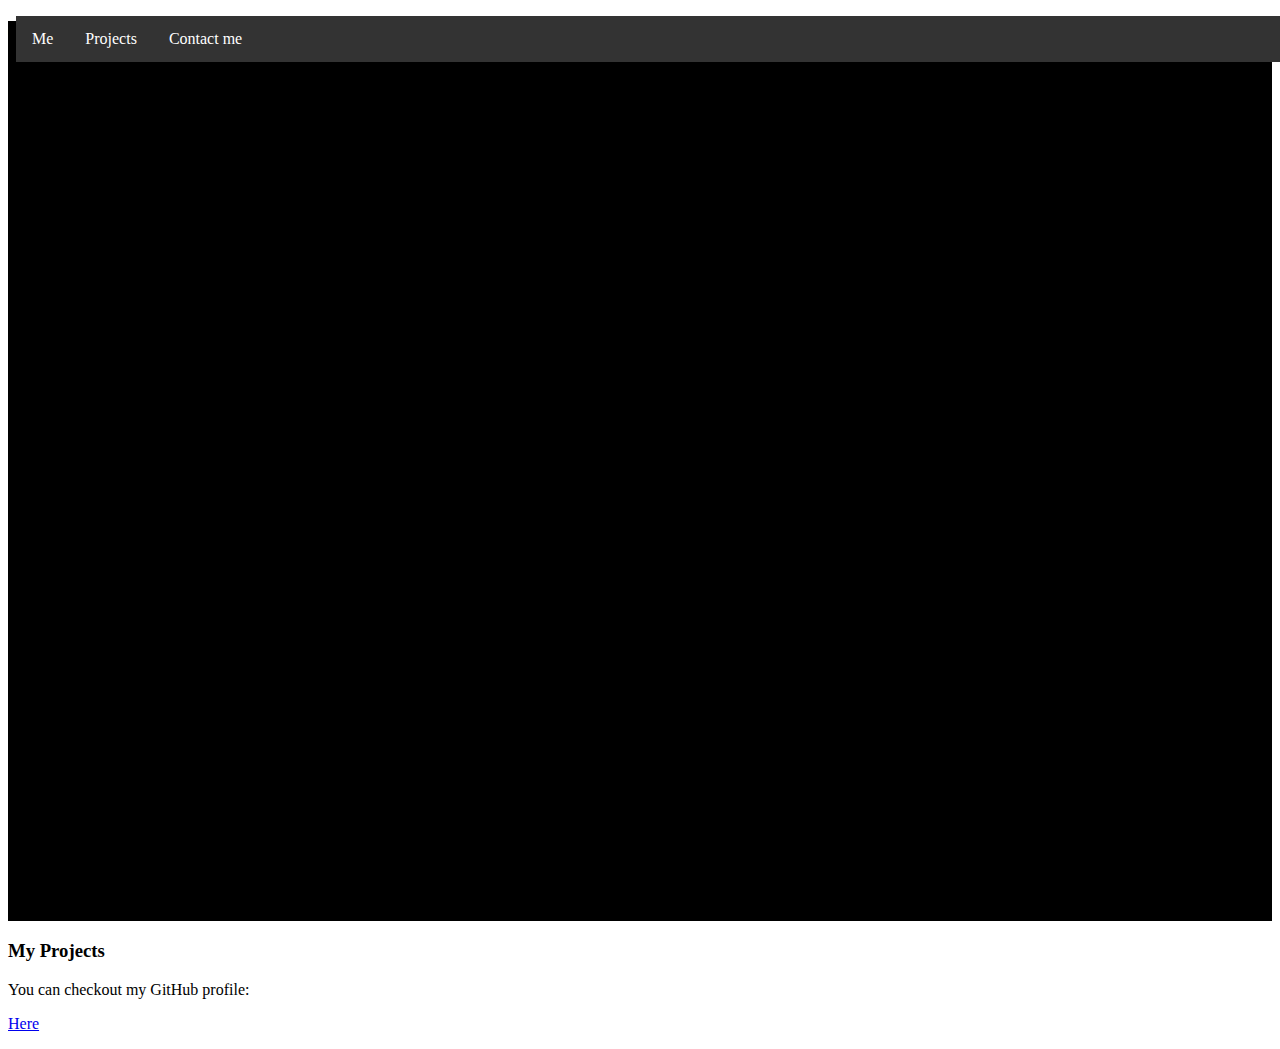
<file: htmlcss/personal-portfolio-fcc/index.html>
<!DOCTYPE html>
<html lang="en">
  <head>
    <meta charset="UTF-8">
    <meta name="viewport" content="width=device-width, initial-scale=1">
    <title>Portfolio</title>
    <link href="styles.css" rel="stylesheet">
  </head>
  
  <body>
    <nav id="navbar">
      <ul id="nav-lists">
        <li><a class="nav-list" href="#">Me</a></li> 
        <li><a class="nav-list" href="#">Projects</a></li>
        <li><a class="nav-list" href="#">Contact me</a></li>
      </ul>  
    </nav>
    
    <main>
      <section id="welcome-section">
        <div id="welcome-box">         
          <header id="header-name">
            <h1>Thanapat Jonglertthiti</h1>
          </header>
        </div>
      </section>
      <section id="projects">
        <header><h3>My Projects</h3></header>
        <div class="project-tile">
          <div>
            <p>You can checkout my GitHub profile:</p>
            <p><a id="profile-link" href="https://github.com/thanajong" target="_blank">Here</a></p>
          </div>
        </div>
      </section>
    </main>
  </body>
</html>
</file>
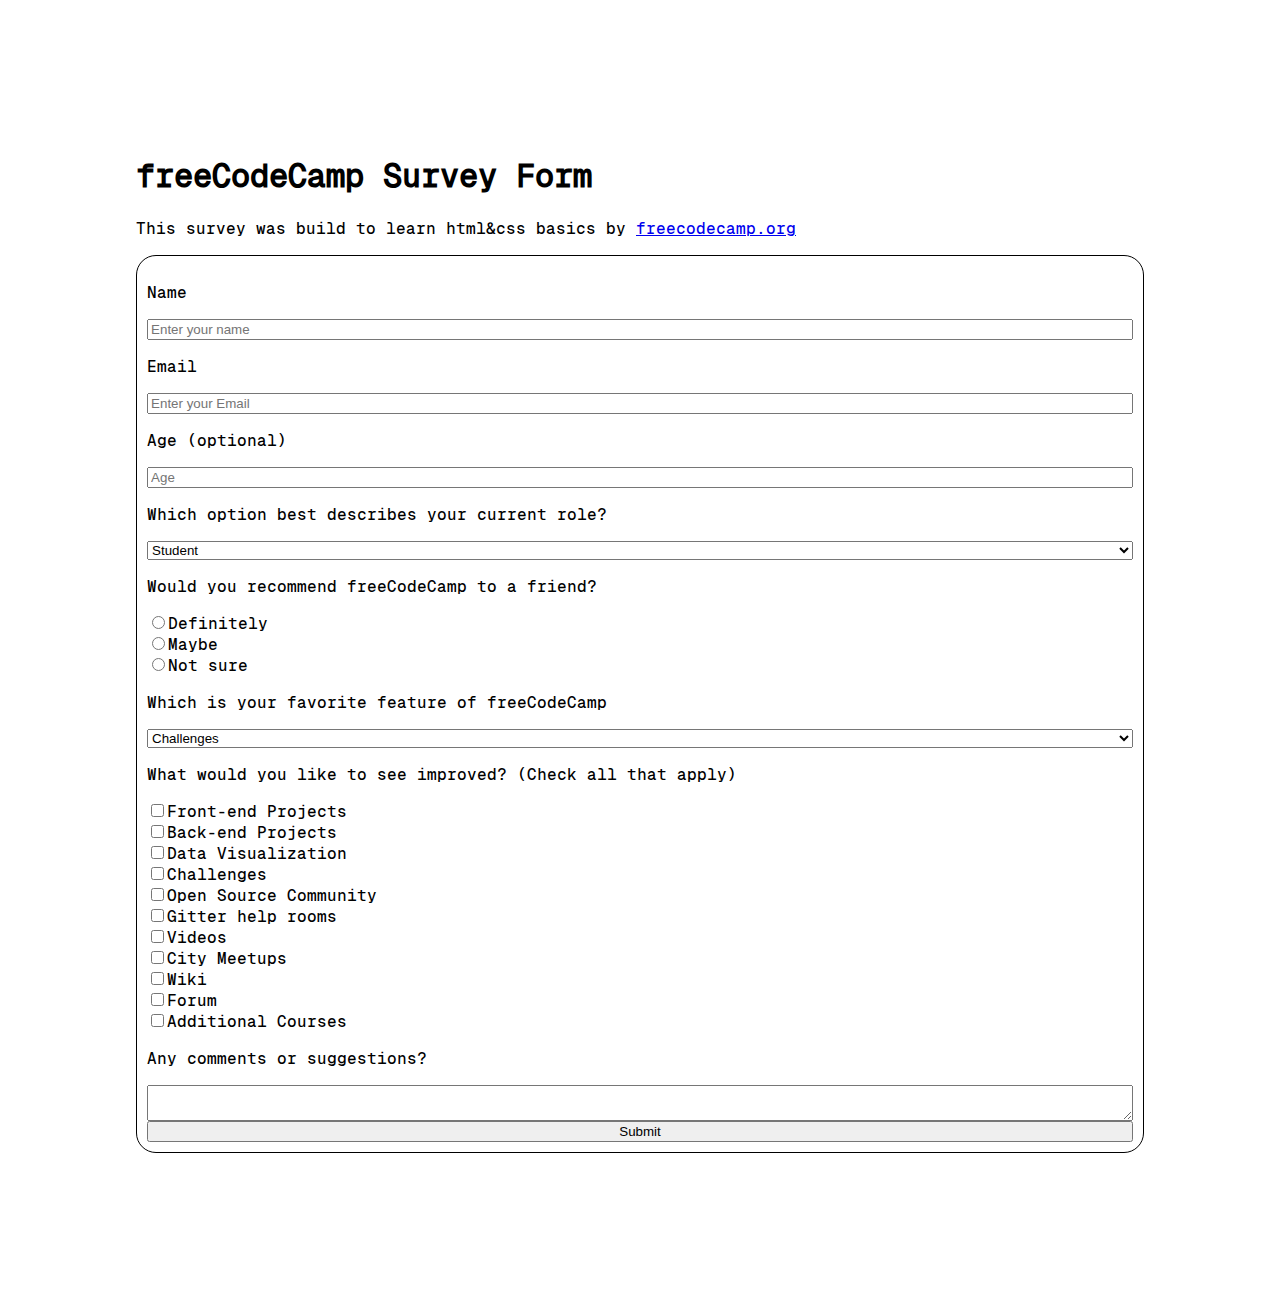
<file: htmlcss/survey-fcc/index.html>
<!DOCTYPE html>
<html lang="en">

<head>
    <meta charset="UTF-8">
    <meta name="viewport" content="width=device-width, initial-scale=1.0">
    <link rel="stylesheet" href="styles.css">
    <title>Survey</title>
</head>

<body>
    <section id="top">
        <h1 id="title">freeCodeCamp Survey Form</h1>
        <p id="description">This survey was build to learn html&css basics by <a
                href="https://www.freecodecamp.org/">freecodecamp.org</a></p>
    </section>
    <form id="survey-form">
        <p class="form-text">Name</p><input required id="name" type="text" placeholder="Enter your name">
        <p class="form-text">Email</p><input required id="email" type="email" placeholder="Enter your Email">
        <p class="form-text">Age (optional)</p><input required id="number" type="number" min="0" max="200"
            placeholder="Age">
        <p class="form-text">Which option best describes your current role?</p>
        <select id="describes">
            <optgroup label="Select current role">
                <option value="student">Student</option>
                <option value="job">Full Time Job</option>
                <option value="learn">Full Time Learner</option>
                <option value="notsay">Prefer not to say</option>
                <option value="other">other</option>
            </optgroup>
        </select>
        <p class="form-text">Would you recommend freeCodeCamp to a friend?</p>
        <section id="radio">
            <label id="name-label"><input name="favorite" id="definitely" value="definitely"
                    type="radio">Definitely</label>
            <label id="email-label"><input name="favorite" id="maybe" value="maybe" type="radio">Maybe</label>
            <label id="number-label"><input name="favorite" id="notsure" value="notsure" type="radio">Not sure</label>
        </section>
        <p class="form-text">Which is your favorite feature of freeCodeCamp</p>
        <select id="dropdown">
            <optgroup label="Select an option">
                <option value="challenges">Challenges</option>
                <option value="projects">Projects</option>
                <option value="community">Community</option>
                <option value="opensource">Open Source</option>
            </optgroup>
        </select>
        <p class="form-text">What would you like to see improved? (Check all that apply)</p>
        <section id="checkbox">
            <label id="front"><input type="checkbox" value="front">Front-end Projects</label>
            <label id="back"><input type="checkbox" value="back">Back-end Projects</label>
            <label id="data"><input type="checkbox" value="data">Data Visualization</label>
            <label id="challenges"><input type="checkbox" value="challenges">Challenges</label>
            <label id="opensource"><input type="checkbox" value="opensource">Open Source Community</label>
            <label id="gitter"><input type="checkbox" value="gitter">Gitter help rooms</label>
            <label id="videos"><input type="checkbox" value="videos">Videos</label>
            <label id="city"><input type="checkbox" value="city">City Meetups</label>
            <label id="wiki"><input type="checkbox" value="wiki">Wiki</label>
            <label id="forum"><input type="checkbox" value="forum">Forum</label>
            <label id="additional"><input type="checkbox" value="additional">Additional Courses</label>
        </section>
        <p class="form-text">Any comments or suggestions?</p><textarea id="comments"></textarea>
        <button id="submit" value="submit">Submit</button>
</body>

</html>
</file>
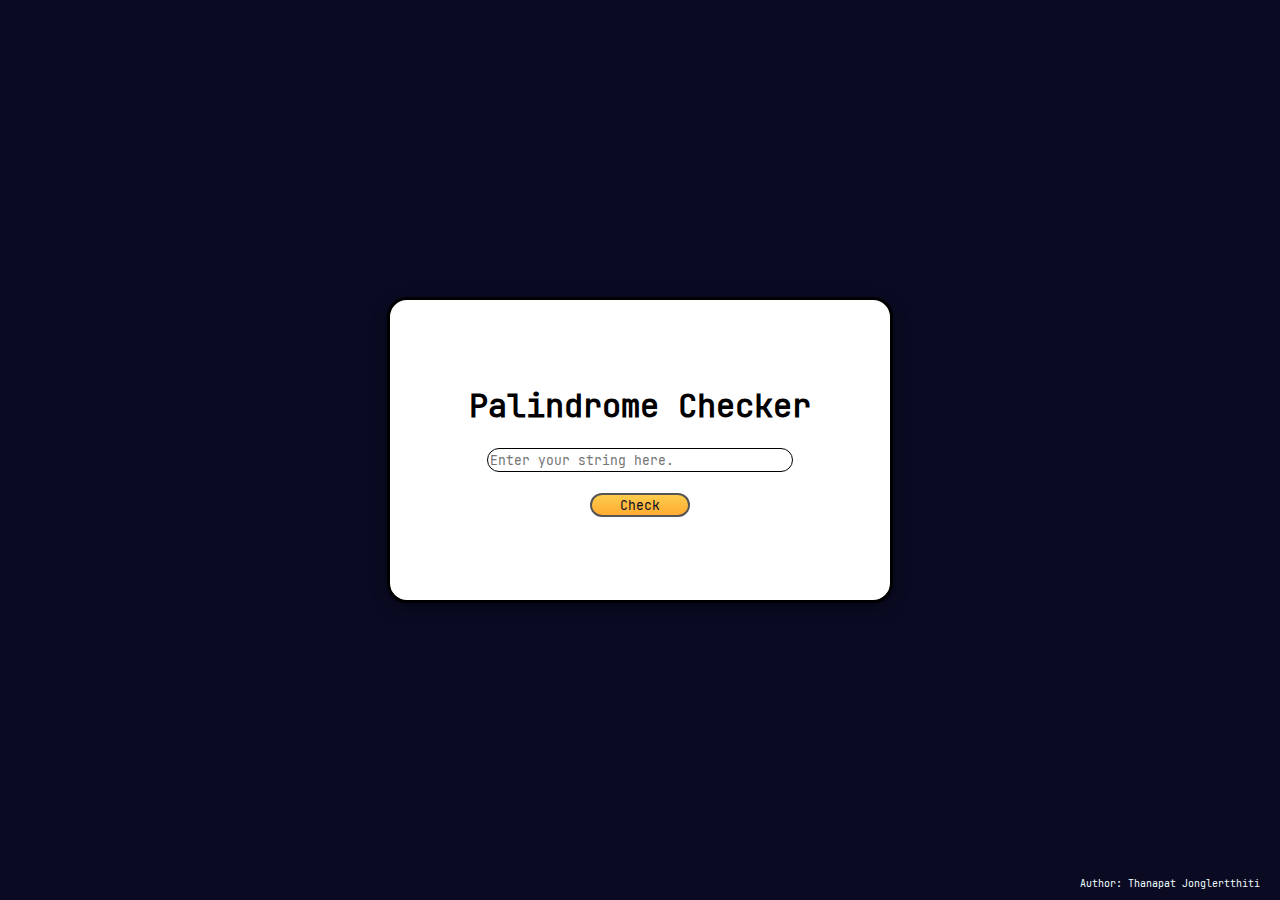
<file: jsds/palindrome-checker/index.html>
<!DOCTYPE html>
<html lang="en">
    <head>
        <meta charset="UTF-8">
        <meta name="viewport" content="width=device-width, initial-scale=1.0">
        <link rel="stylesheet" href="styles.css">
        <title>Palindrome Checker</title>
    </head>
    <body>
        <main id="app-box">
            <header id="palindrome-header"><h1>Palindrome Checker</h2></header>
            <input id="text-input" type="text" placeholder="Enter your string here."><br>
            <button id="check-btn">Check</button>
            <br><div id="result"></div>
        </main>
        <footer id="author"><p>Author: Thanapat Jonglertthiti</p></footer>
        <script src="script.js"></script>
    </body>
</html>
</file>
<file: htmlcss/doc-fcc/styles.css>
@font-face {
    font-family: 'GeistMono-Medium';
    src: url(GeistMono-Medium.ttf);
}

@media (max-width: 768px) {
    #navbar {
        display: none;
    }

    body {
        line-height: 2;
    }
}

body {
    font-family: 'GeistMono-Medium';
    height: 100%;
    line-height: 1.8;
}

#main-doc {
    border: 5px solid;
    /* border-radius: 5px; */
    padding: 2%;
}
</file>
<file: htmlcss/personal-portfolio-fcc/styles.css>
@media (max-width: 768px){
  body {
    line-height:2.0;
  }
}

body {
  /*display:flex;
  justify-content: center; */
  z-index: 99;
}

#navbar{
position: fixed;  
width:100%;
top: 0;
left:0;
padding:1em;
}

#nav-lists {
   list-style-type: none;
  margin:0;
  padding:0;
  overflow:hidden;
  background-color: #333;
  z-index: 999;
}

li {
  float: left;
}

.nav-list {
  display: block;
  color:white;
  text-align:center;
  padding: 14px 16px;
  text-decoration: none;
}

#welcome-box {
  width:100%;
  height:100vh;
  background-color: black;
  z-index:99;
  margin: 0;
}
</file>
<file: htmlcss/survey-fcc/styles.css>
@font-face {
    font-family: 'GeistMono-Medium';
    src: url(GeistMono-Medium.ttf);
}

body {
    font-family: 'GeistMono-Medium';
    height: 100%;
    padding: 10%;
}

#survey-form {
    display: flex;
    flex-direction: column;
    border: 1px solid;
    border-radius: 20px;
    padding: 1%;
}

#radio {
    display: flex;
    flex-direction: column;
}

#checkbox {
    display: flex;
    flex-direction: column;
}
</file>
<file: jsds/palindrome-checker/styles.css>
@font-face {
    font-family: 'GeistMono-Medium';
    src: url(GeistMono-Medium.ttf);
}

@font-face {
    font-family: 'JetBrainsMono-Regular';
    src: url(JetBrainsMono-Regular.ttf);
}

body {
    /* font-family: 'GeistMono-Medium'; */
    font-family: 'JetBrainsMono-Regular';
    background-color: #0a0a23
}

#app-box {
    width: 500px;
    height: 300px;
    border: 3px solid;
    border-radius: 20px;
    display: flex;
    justify-content: center;
    flex-direction: column;
    position: absolute;
    top: 50%;
    left: 50%;
    transform: translate(-50%, -50%);
    box-shadow: rgba(0, 0, 0, 0.35) 0px 5px 15px;
    background-color: white;
}

#palindrome-header {
    text-align: center;
}

#text-input {
    align-self: center;
    width: 300px;
    height: 20px;
    border: 1px solid;
    border-radius: 20px;
    font-family: 'JetBrainsMono-Regular';

}

#check-btn {
    align-self: center;
    width: 100px;
    border: 1px solid;
    border-radius: 20px;
    /* background-color: white; */
    /* color: black; */
    border: 2px solid #555555;
    cursor: pointer;
    color: #0a0a23;
    background-color: #feac32;
    background-image: linear-gradient(#fecc4c, #ffac33);
    font-family: 'JetBrainsMono-Regular';
}

#check-btn:hover {
    color: white;
}

#result {
    align-self: center;
}

#author {
    align-self: flex-end;
    position: absolute;
    bottom: 0;
    right: 0;
    padding-right: 20px;
    color: azure;
    font-size: x-small;
}
</file>
